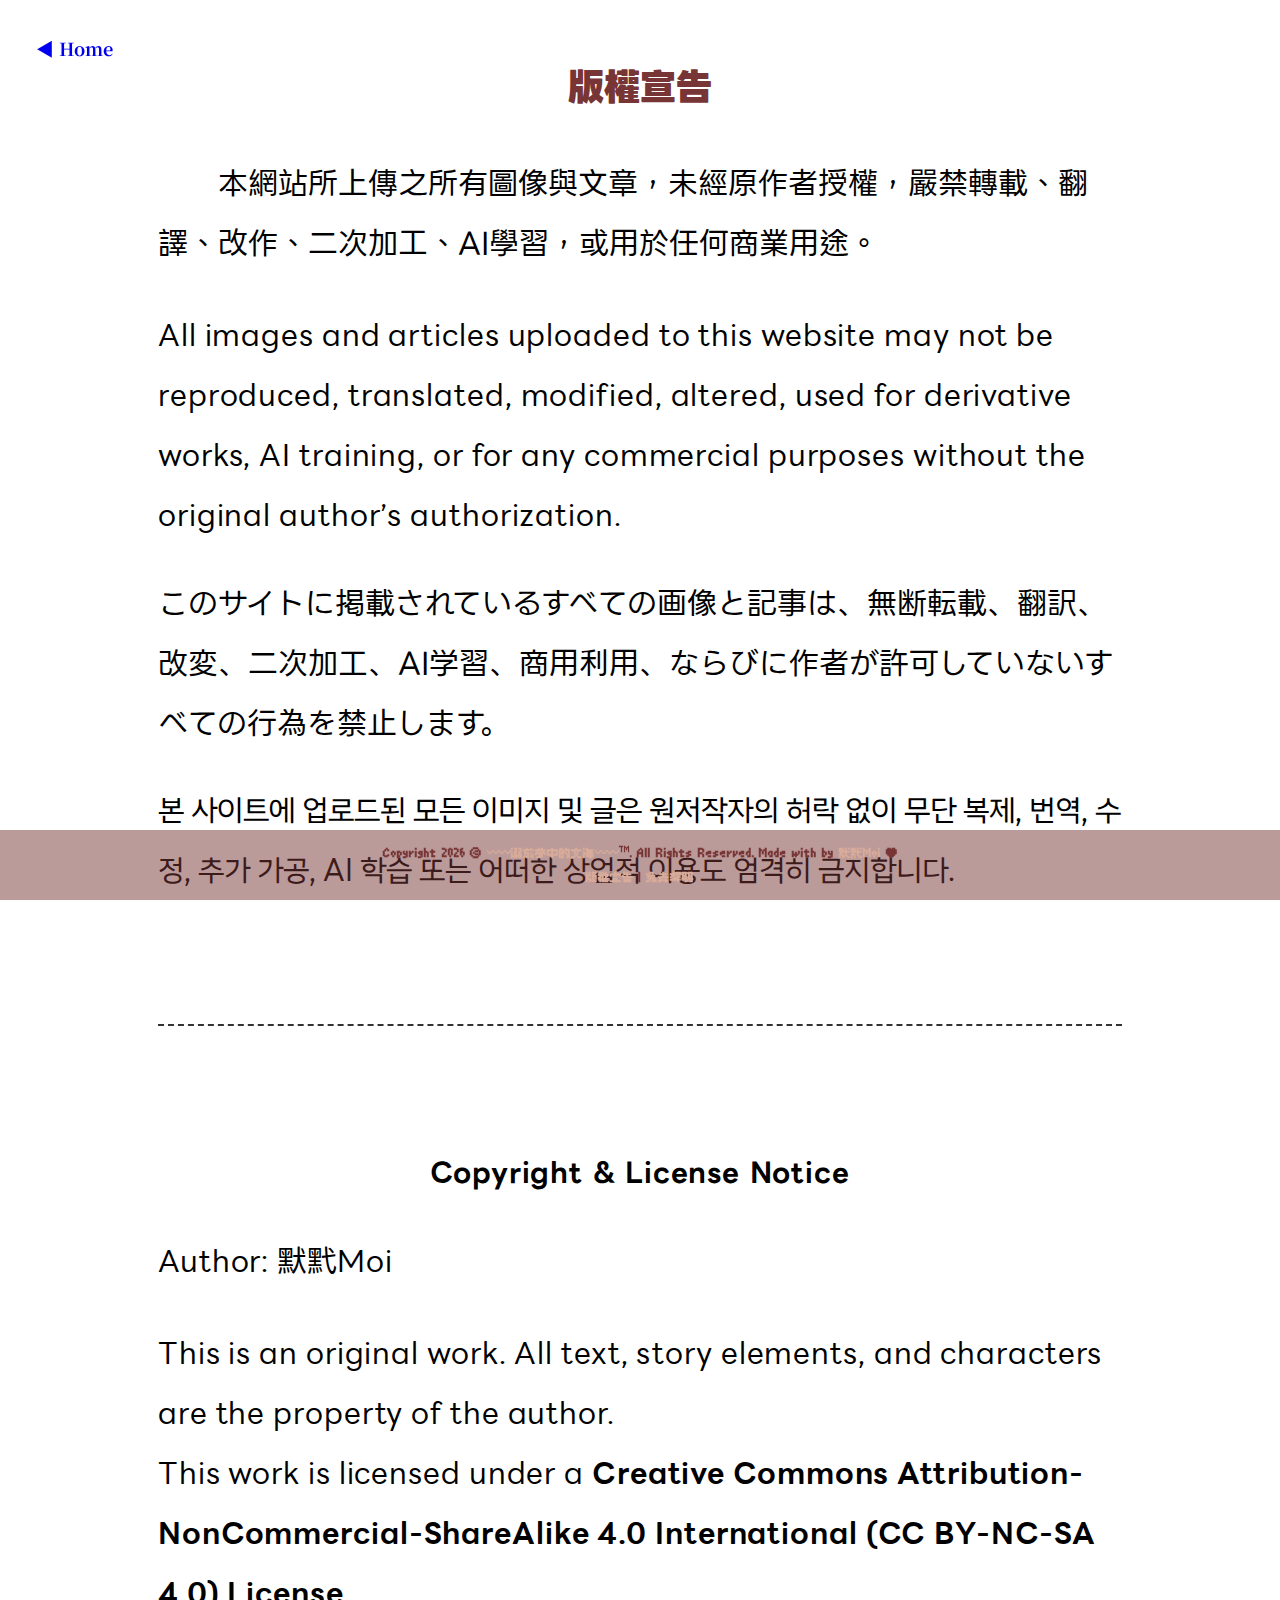
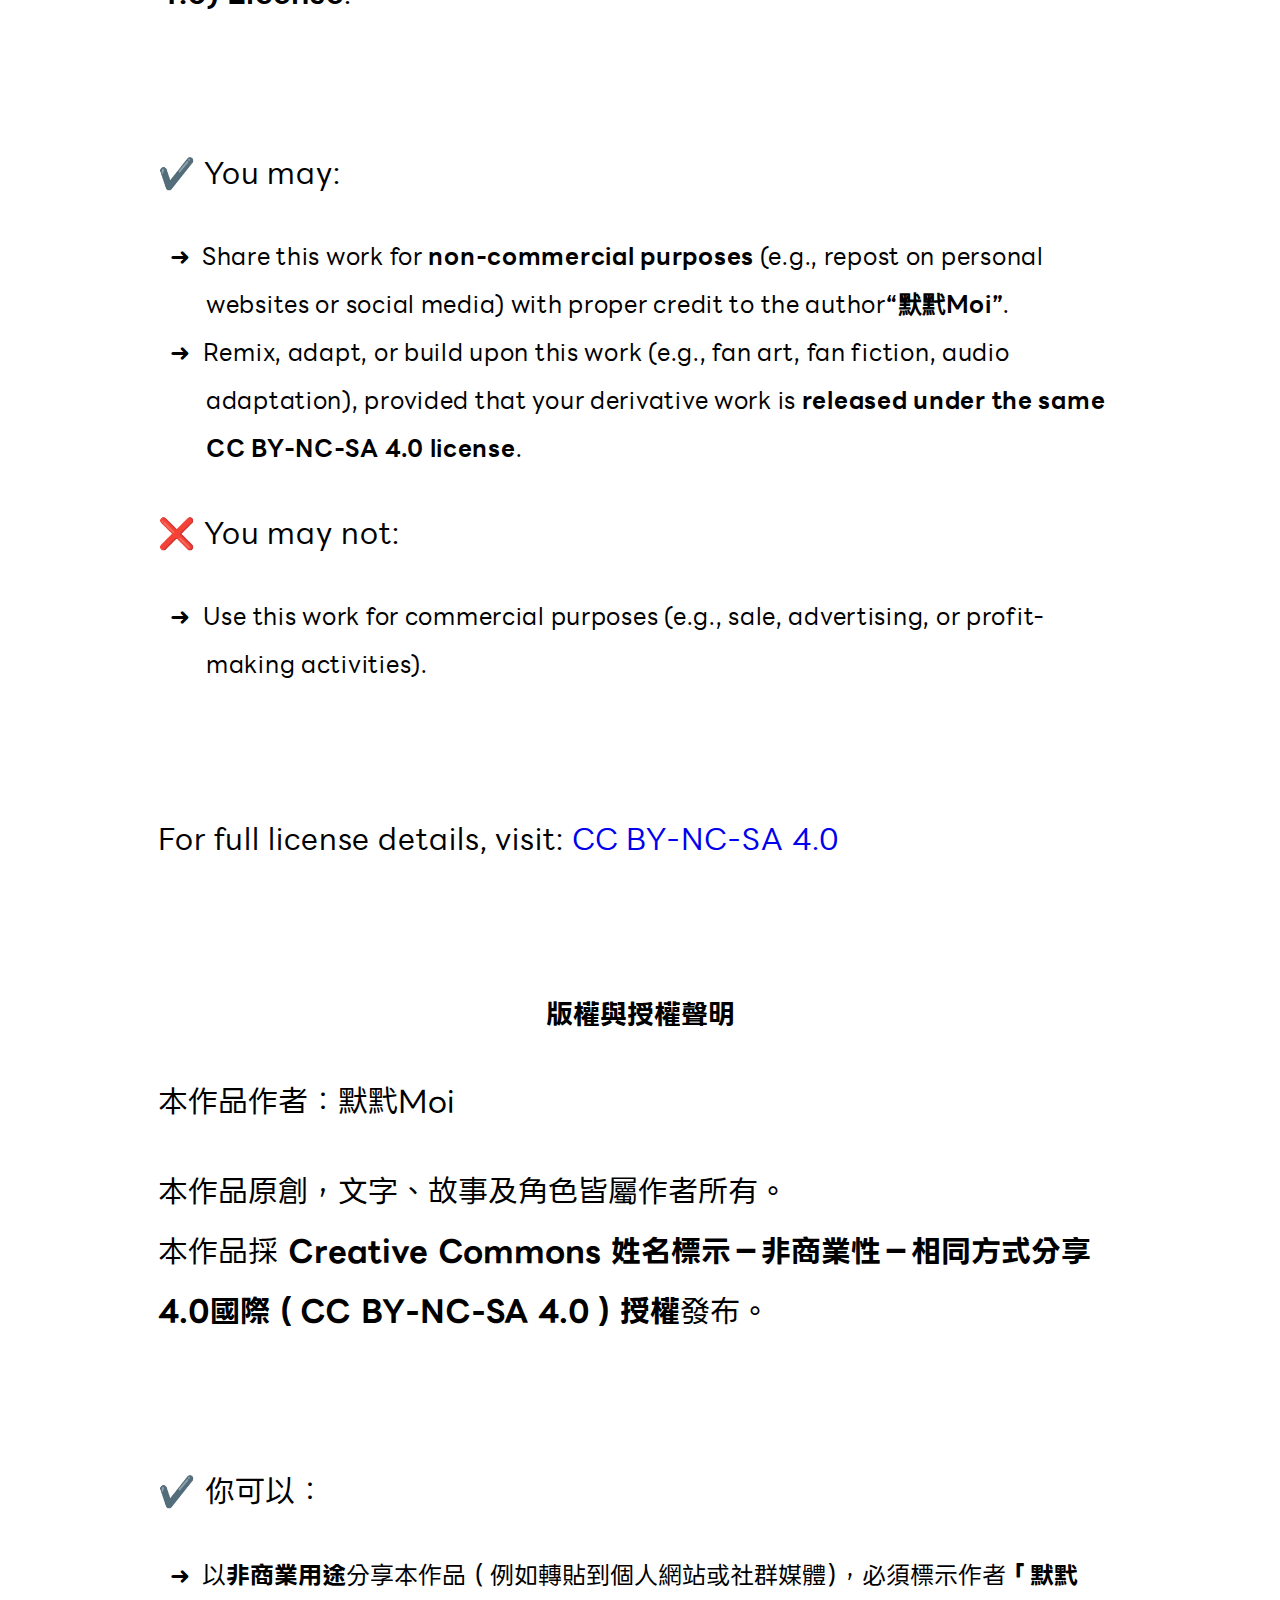
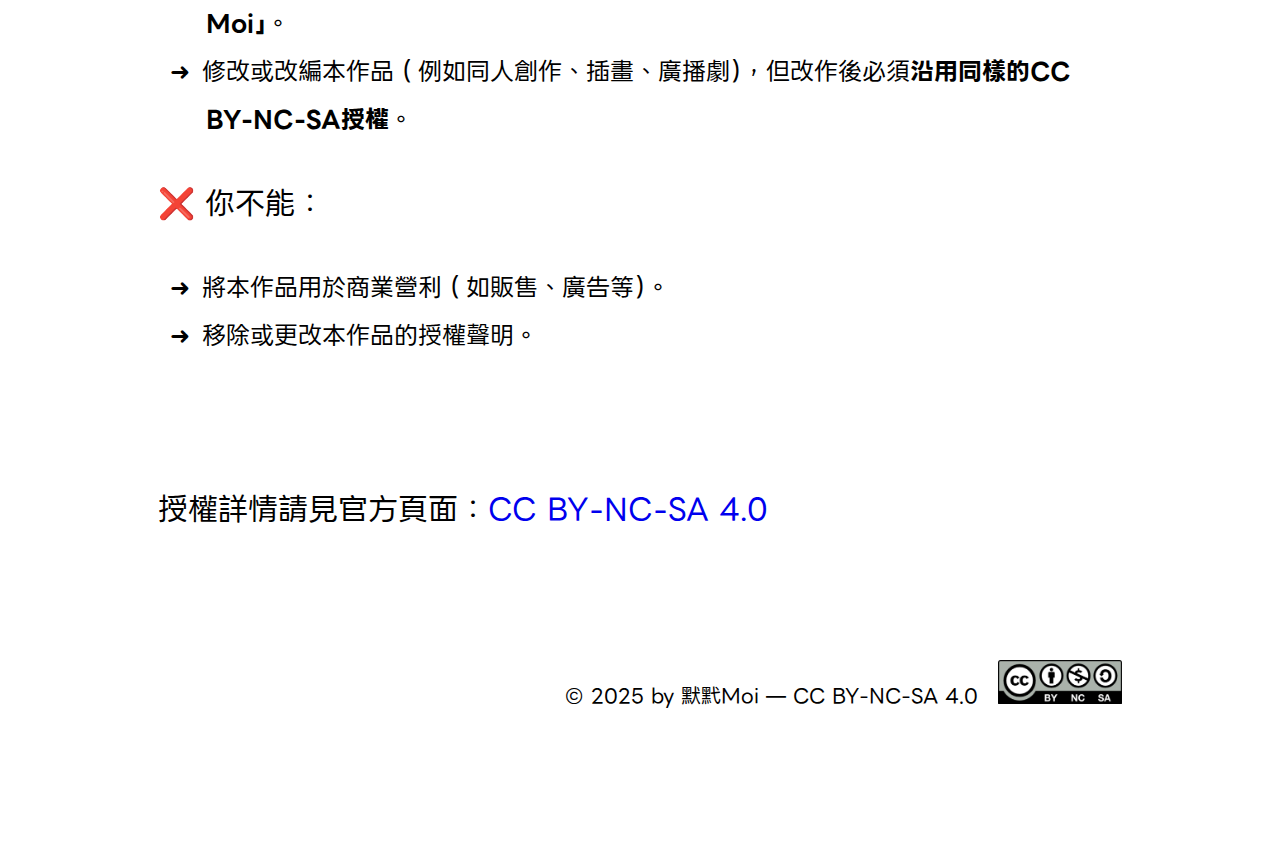
<file: copyright.html>
<!DOCTYPE html>
<html lang="zh-TW">
<head>
  <meta charset="UTF-8">
  <title>〰〰溺於夢中的文海〰〰｜版權宣告</title>
  <link rel="stylesheet" href="./css/base.css">
  <link rel="stylesheet" href="./css/home-btn-base.css">
  <link rel="stylesheet" href="./css/footer-base.css">
  <style>
    /* 匯入字型 */
    @import url('./css/fonts.css');
    @import url('https://fonts.googleapis.com/css2?family=Cormorant:wght@700&family=Crimson+Pro:wght@600&family=Dancing+Script:wght@500&family=Homemade+Apple&family=Itim&family=Satisfy&family=Shadows+Into+Light+Two&display=swap');
    @import url('https://fonts.googleapis.com/css2?family=Combo&family=Faculty+Glyphic&family=Glass+Antiqua&family=Viaoda+Libre&display=swap');
    @import url('https://fonts.googleapis.com/css2?family=Noto+Sans+TC&family=Noto+Serif+TC&display=swap');

    body {
      font-family: 'Noto Serif TC', '源起明體 月', 'Times New Roman', serif;
      font-optical-sizing: auto;
      font-weight: 700;
      padding: 20px 150px 20px 150px;
    }

    h1 {
      font-family: 'LINE Seed TW', 'Noto Sans TC', 'Microsoft JhengHei', 'Heiti TC', Arial, sans-serif;
      font-weight: 800;
      color: #783535;
      text-align: center;
    }

    h2 {
      font-family: 'LINE Seed TW', 'Noto Sans TC', 'Microsoft JhengHei', 'Heiti TC', Arial, sans-serif;
      font-weight: 700;
      text-align: center;
    }

    p {
      font-family: 'LINE Seed TW', 'Noto Sans TC', 'Microsoft JhengHei', 'Heiti TC', Arial, sans-serif;
      font-weight: 400;
      font-size: 30px;
    }

    ul {
      list-style-type: none;
      padding-left: 0;
    }

    ul li {
      padding-left: 2em;
      text-indent: -1.5em;
    }

    ul li::before {
      content: "➜";
      margin-right: 0.5em;
    }
    
    .l-TW {
      font-family: 'LINE Seed TW', 'Noto Sans TC', 'Microsoft JhengHei', 'Heiti TC', Arial, sans-serif;
      font-weight: 400;
      font-size: 24px;
    }

    .l-EN {
      font-family: 'LINE Seed EN', Arial, sans-serif;
      font-weight: 400;
      font-size: 24px;
    }
    
    .font-sans-KR {
      font-family: 'LINE Seed KR', Arial, sans-serif;
      font-weight: 400;   
    }

    .font-sans-JP {
      font-family: 'LINE Seed JP', Arial, sans-serif;
      font-weight: 400;   
    }
    
    .font-sans-EN {
      font-family: 'LINE Seed EN', Arial, sans-serif;
      font-weight: 400;   
    }

    .moi-cc {
      text-align: right;
      font-size: 20px;
    }
    
    .my-hr {
      border: none;
      border-top: 2px dashed #333;
      margin: 20px 0;
    }

    :lang(en) {
      letter-spacing: 0.03em;
      word-break: keep-all;
    }
  </style>
</head>

<body>

    <header>
      <h1>版權宣告</h1>
    </header>

    <main>
      <p style="text-indent: 2em;">本網站所上傳之所有圖像與文章，未經原作者授權，嚴禁轉載、翻譯、改作、二次加工、AI學習，或用於任何商業用途。</p>
      <p class="font-sans-EN" lang="en">All images and articles uploaded to this website may not be reproduced, translated, modified, altered, used for derivative works, AI training, or for any commercial purposes without the original author’s authorization.</p>
      <p class="font-sans-JP" lang="ja">このサイトに掲載されているすべての画像と記事は、無断転載、翻訳、改変、二次加工、AI学習、商用利用、ならびに作者が許可していないすべての行為を禁止します。</p>
      <p class="font-sans-KR" lang="ko">본 사이트에 업로드된 모든 이미지 및 글은 원저작자의 허락 없이 무단 복제, 번역, 수정, 추가 가공, AI 학습 또는 어떠한 상업적 이용도 엄격히 금지합니다.</p>
      <p>　</p>
      <hr class="my-hr">
      <p>　</p>
      <h2><span lang="en">Copyright & License Notice</h2>
      <p><span lang="en" class="font-sans-EN">Author: </span><span class="font-sans-TW">默黓</span><span lang="en" class="font-sans-EN">Moi</span></p>
      <p class="font-sans-EN" lang="en">This is an original work. All text, story elements, and characters are the property of the author.<br>This work is licensed under a <b>Creative Commons Attribution-NonCommercial-ShareAlike 4.0 International (CC BY-NC-SA 4.0) License</b>.</p>
      <p>　</p>
      <p class="font-sans-EN" lang="en">✔️ You may:</span></p>
      <p class="font-sans-EN" lang="en"><ul>
        <li class="l-EN"><span lang="en" class="font-sans-EN">Share this work for <b>non-commercial purposes</b> (e.g., repost on personal websites or social media) with proper credit to the author<b>“</b></span><span class="font-sans-TW"><b>默黓</b></span><span lang="en" class="font-sans-EN"><b>Moi”</b>.</span></li>
        <li class="l-EN" lang="en">Remix, adapt, or build upon this work (e.g., fan art, fan fiction, audio adaptation), provided that your derivative work is <b>released under the same CC BY-NC-SA 4.0 license</b>.</li>
      </ul></p>
      <p class="font-sans-EN" lang="en">❌ You may not:</p>
      <p class="font-sans-EN" lang="en"><ul>
        <li class="l-EN" lang="en">Use this work for commercial purposes (e.g., sale, advertising, or profit-making activities).</span></li>
      </ul></p>
      <p>　</p>
      <p class="font-sans-EN" lang="en">For full license details, visit: <a href="https://creativecommons.org/licenses/by-nc-sa/4.0/" rel="nofollow" target="_blank" title="CC BY-NC-SA 4.0">CC BY-NC-SA 4.0</a></p>
      <p>　</p>
      <h2>版權與授權聲明</h2>
      <p>本作品作者：默黓Moi</p>
      <p>本作品原創，文字、故事及角色皆屬作者所有。<br>本作品採 <b>Creative Commons 姓名標示－非商業性－相同方式分享4.0國際（CC BY-NC-SA 4.0）授權</b>發布。</p>
      <p>　</p>
      <p>✔️ 你可以：</p>
      <p><ul>
        <li class="l-TW">以<b>非商業用途</b>分享本作品（例如轉貼到個人網站或社群媒體），必須標示作者<b>「默黓Moi」</b>。</li>
        <li class="l-TW">修改或改編本作品（例如同人創作、插畫、廣播劇），但改作後必須<b>沿用同樣的CC BY-NC-SA授權</b>。</li>
      </ul></p>
      <p>❌ 你不能：</p>
      <p><ul>
        <li class="l-TW">將本作品用於商業營利（如販售、廣告等）。</li>
        <li class="l-TW">移除或更改本作品的授權聲明。</li>
      </ul></p>
      <p>　</p>
      <p>授權詳情請見官方頁面：<a href="https://creativecommons.org/licenses/by-nc-sa/4.0/deed.zh-hant" rel="nofollow" target="_blank" title="CC BY-NC-SA 4.0">CC BY-NC-SA 4.0</a></p>
      <p>　</p>
      <p class="moi-cc">© 2025 by 默黓Moi — CC BY-NC-SA 4.0　<img src="images/by-nc-sa-300x105.png" alt="CC BY-NC-SA 4.0" title="CC BY-NC-SA 4.0" style="width: 124px; height: auto;"></p>
      <div class="home-btn"><a href="./index.html" rel="nofollow" title="回首頁">◀ Home</a></div>
      <p>　</p>
    </main>

    <footer>
      Copyright 2026 © <a href="./index.html" rel="nofollow" target="_blank" title="〰〰溺於夢中的文海〰〰">〰〰溺於夢中的文海〰〰</a><sup><span style='font-size:70%;'>TM</span></sup>. All Rights Reserved. Made with by <a href="mailto:smile1210yoo@gmail.com" rel="nofollow" target="_blank" title="寄信給我">默黓Moi</a> ♥<br><a href="copyright.html" rel="nofollow" target="_blank" title="版權宣告">版權宣告</a>｜<a href="disclaimer.html" rel="nofollow" target="_blank" title="免責聲明">免責聲明</a>
    </footer>

    <script src="./js/main.js" defer></script>
    <script src="./js/console-warning.js"></script>
</body>
</html>
</file>
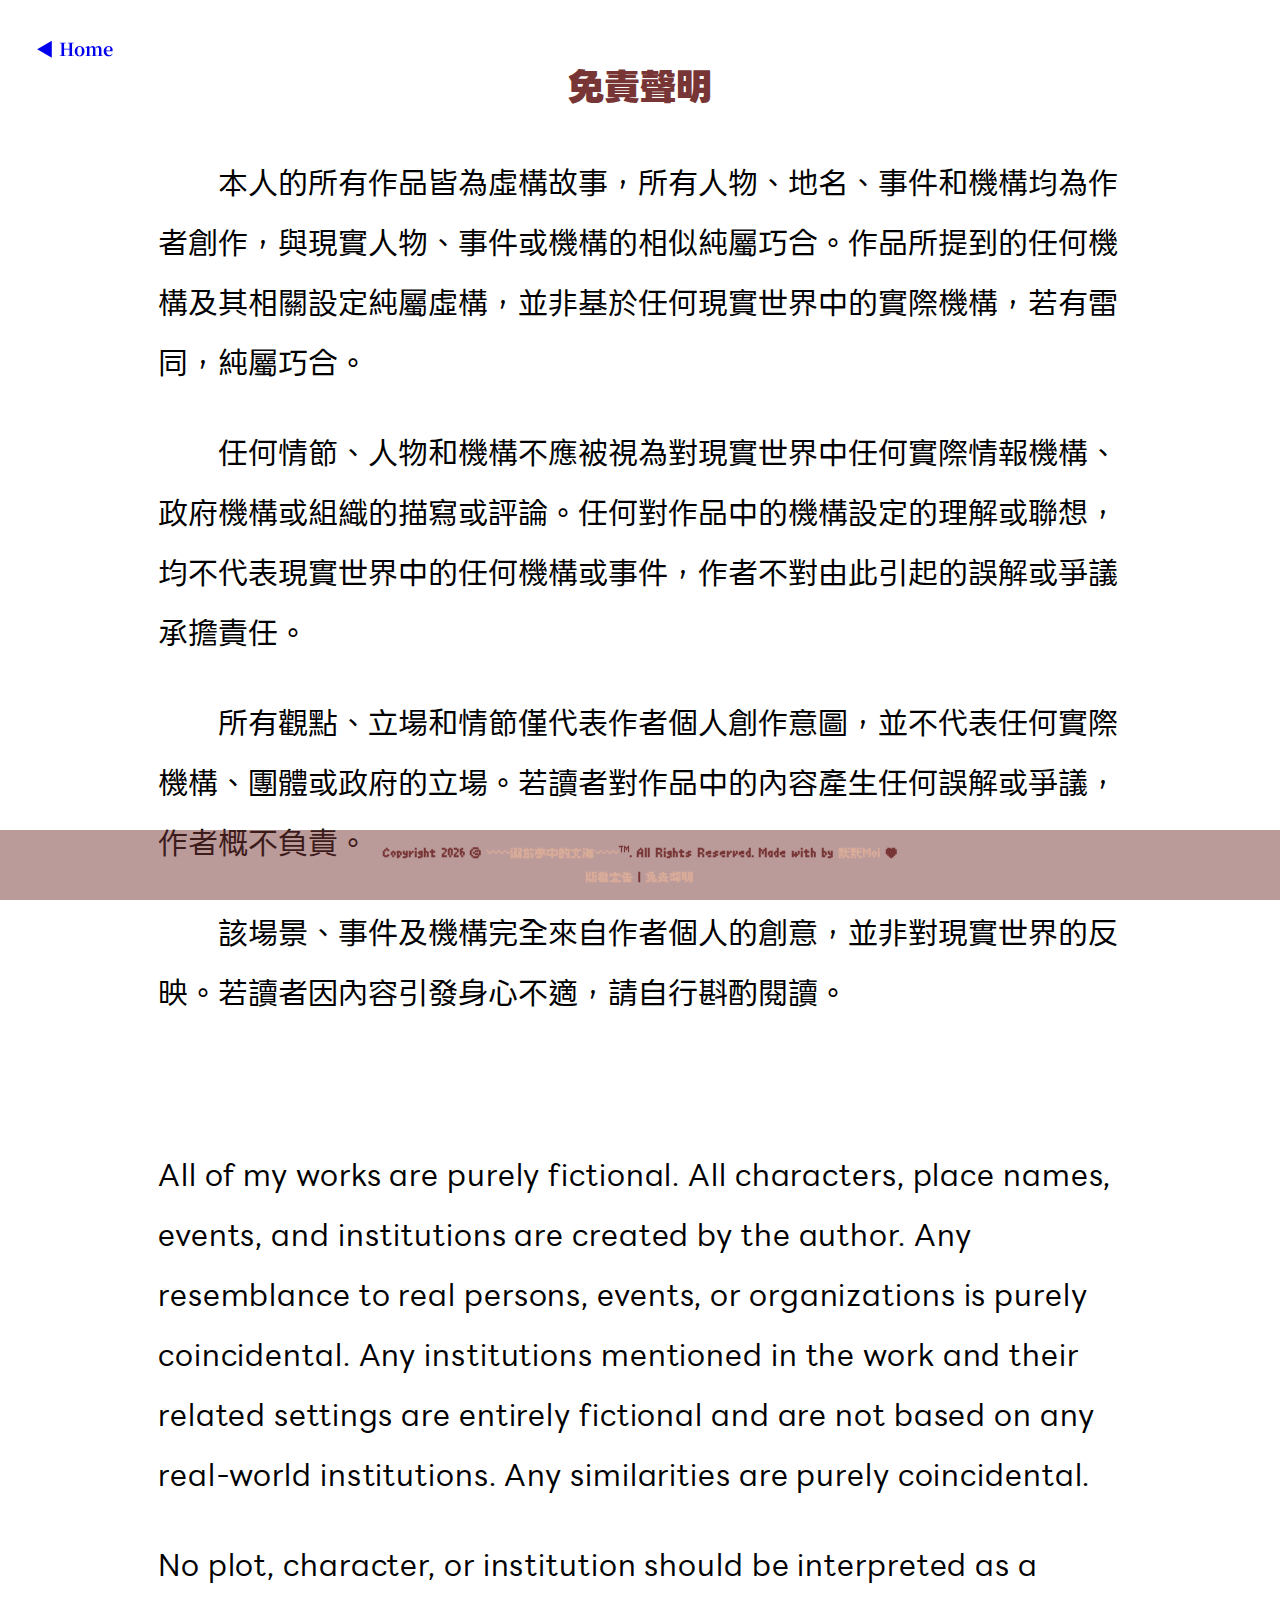
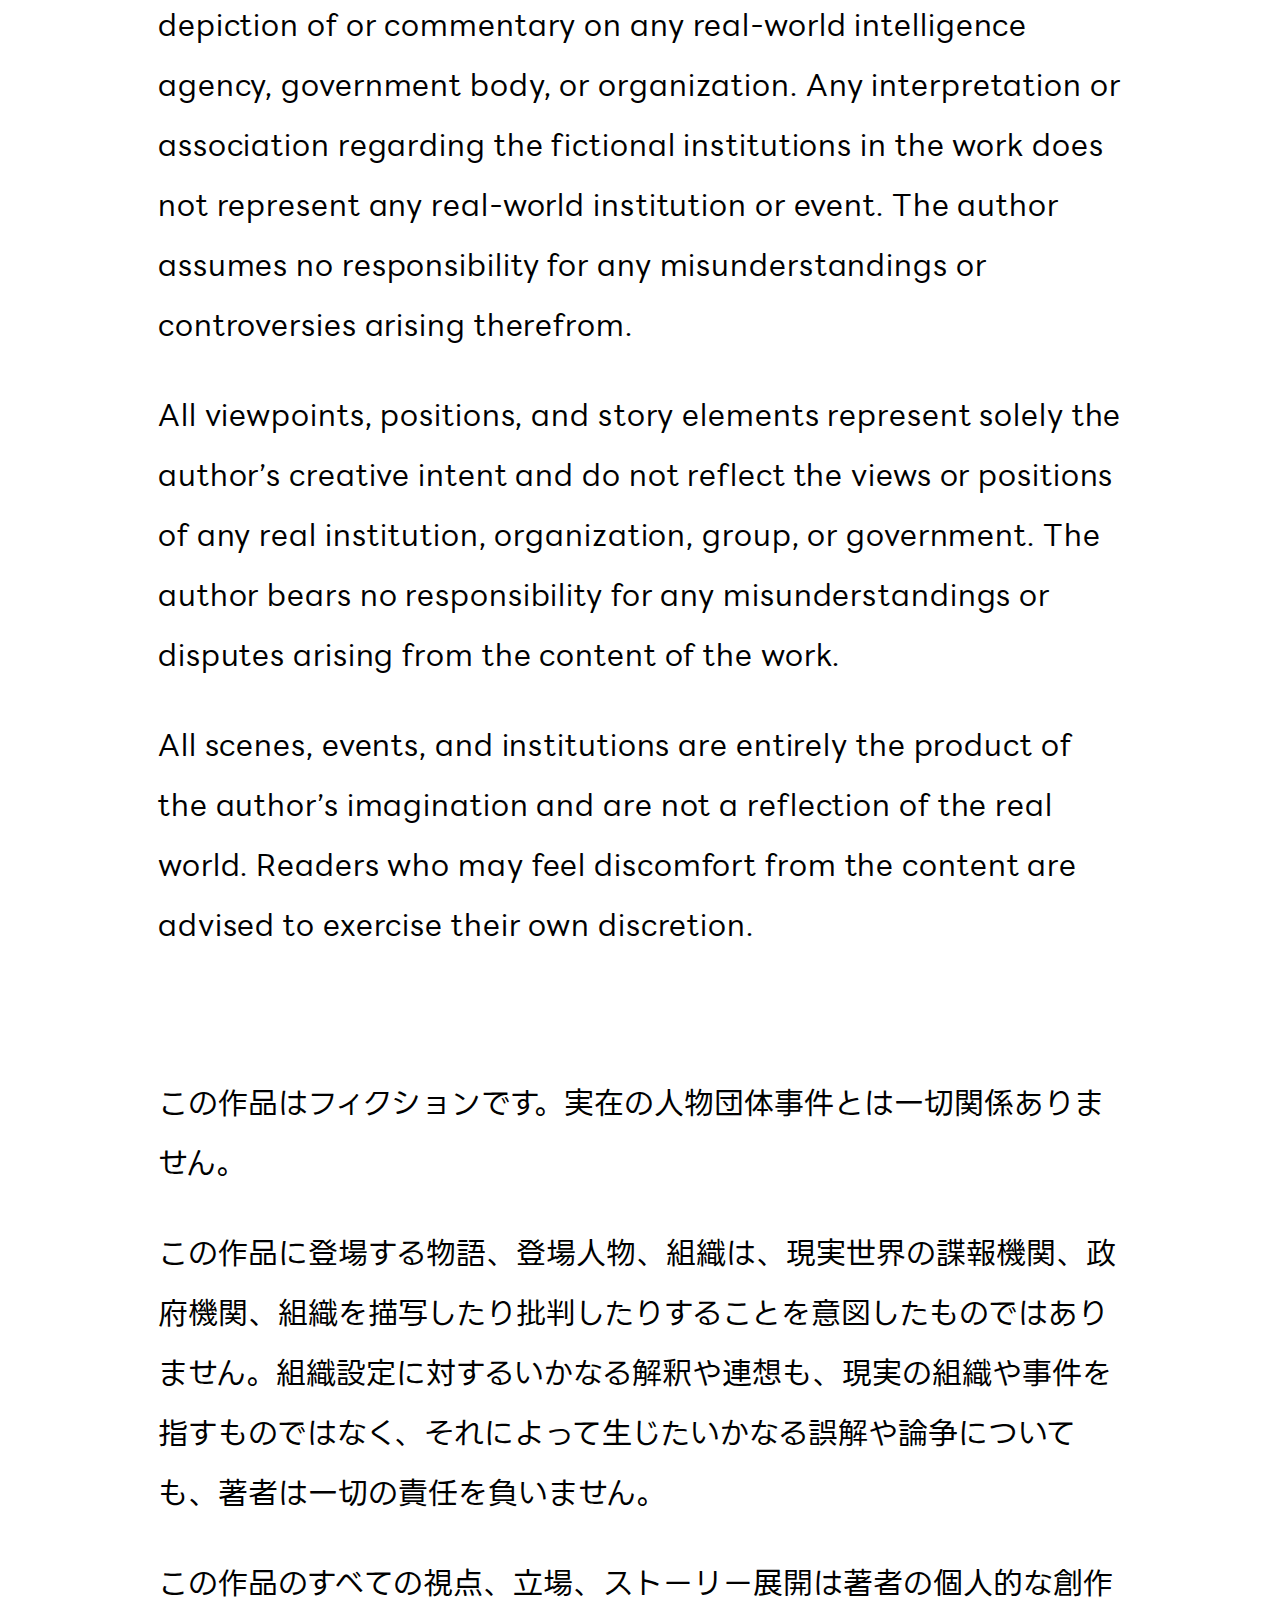
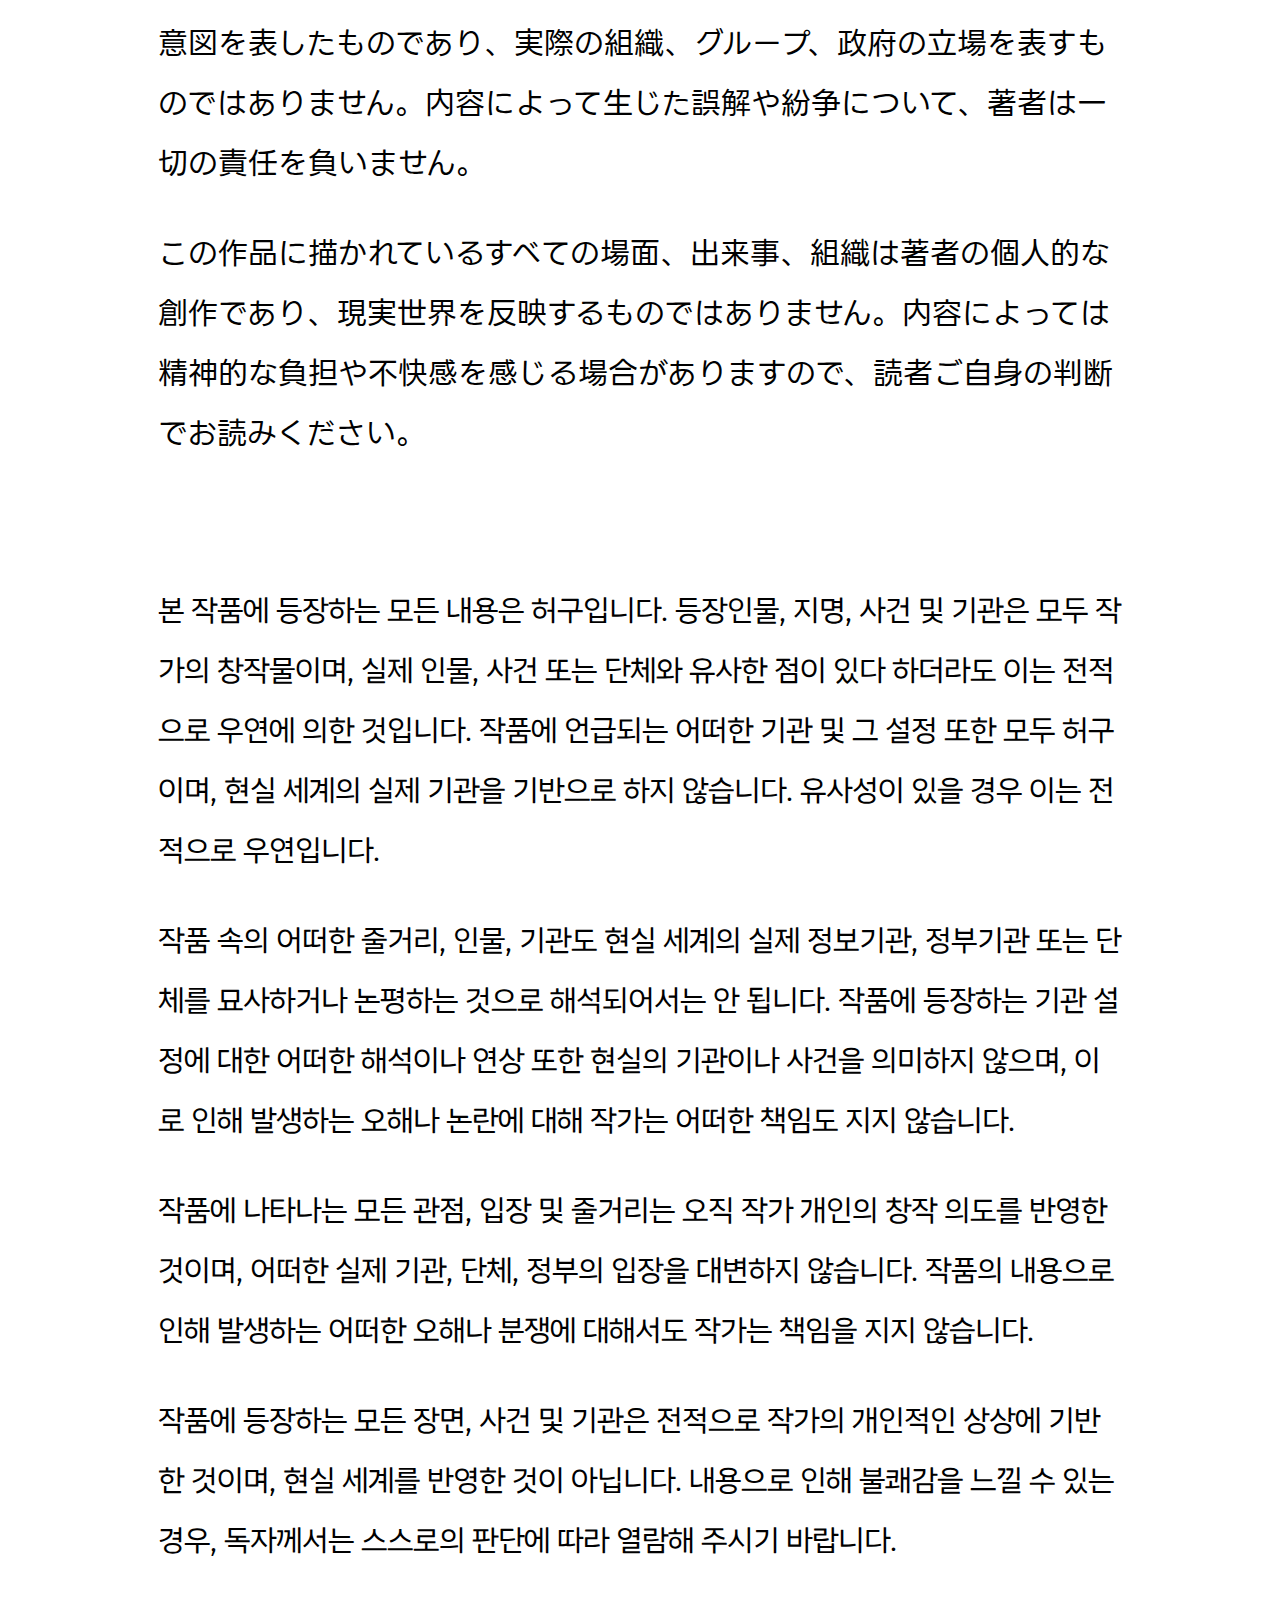
<file: disclaimer.html>
<!DOCTYPE html>
<html lang="zh-TW">
<head>
  <meta charset="UTF-8">
  <title>〰〰溺於夢中的文海〰〰｜免責聲明</title>
  <link rel="stylesheet" href="./css/base.css">
  <link rel="stylesheet" href="./css/home-btn-base.css">
  <link rel="stylesheet" href="./css/footer-base.css">
  <style>
    /* 匯入字型 */
    @import url('./css/fonts.css');
    @import url('https://fonts.googleapis.com/css2?family=Cormorant:wght@700&family=Crimson+Pro:wght@600&family=Dancing+Script:wght@500&family=Homemade+Apple&family=Itim&family=Satisfy&family=Shadows+Into+Light+Two&display=swap');
    @import url('https://fonts.googleapis.com/css2?family=Combo&family=Faculty+Glyphic&family=Glass+Antiqua&family=Viaoda+Libre&display=swap');
    @import url('https://fonts.googleapis.com/css2?family=Noto+Sans+TC&family=Noto+Serif+TC&display=swap');

    body {
      font-family: 'Noto Serif TC', '源起明體 月', 'Times New Roman', serif;
      font-optical-sizing: auto;
      font-weight: 700;
      padding: 20px 150px 20px 150px;
    }

    h1 {
      font-family: 'LINE Seed TW', 'Noto Sans TC', 'Microsoft JhengHei', 'Heiti TC', Arial, sans-serif;
      font-weight: 800;
      color: #783535;
      text-align: center;
    }

    p {
      font-family: 'LINE Seed TW', 'Noto Sans TC', 'Microsoft JhengHei', 'Heiti TC', Arial, sans-serif;
      font-weight: 400;
      font-size: 30px;
    }

    .font-sans-KR {
      font-family: 'LINE Seed KR', Arial, sans-serif;
      font-weight: 400;
    }

    .font-sans-JP {
      font-family: 'LINE Seed JP', Arial, sans-serif;
      font-weight: 400;
    }
    
    .font-sans-EN {
      font-family: 'LINE Seed EN', Arial, sans-serif;
      font-weight: 400;
    }

    :lang(en) {
        letter-spacing: 0.03em;
        word-break: keep-all;
    }
  </style>
</head>

<body>

    <header>
      <h1>免責聲明</h1>
    </header>

    <main>
      <p style="text-indent: 2em;">本人的所有作品皆為虛構故事，所有人物、地名、事件和機構均為作者創作，與現實人物、事件或機構的相似純屬巧合。作品所提到的任何機構及其相關設定純屬虛構，並非基於任何現實世界中的實際機構，若有雷同，純屬巧合。</p>
      <p style="text-indent: 2em;">任何情節、人物和機構不應被視為對現實世界中任何實際情報機構、政府機構或組織的描寫或評論。任何對作品中的機構設定的理解或聯想，均不代表現實世界中的任何機構或事件，作者不對由此引起的誤解或爭議承擔責任。</p>
      <p style="text-indent: 2em;">所有觀點、立場和情節僅代表作者個人創作意圖，並不代表任何實際機構、團體或政府的立場。若讀者對作品中的內容產生任何誤解或爭議，作者概不負責。</p>
      <p style="text-indent: 2em;">該場景、事件及機構完全來自作者個人的創意，並非對現實世界的反映。若讀者因內容引發身心不適，請自行斟酌閱讀。</p>
      <p>　</p>
      <p class="font-sans-EN" lang="en">All of my works are purely fictional. All characters, place names, events, and institutions are created by the author. Any resemblance to real persons, events, or organizations is purely coincidental. Any institutions mentioned in the work and their related settings are entirely fictional and are not based on any real-world institutions. Any similarities are purely coincidental.</p>
      <p class="font-sans-EN" lang="en">No plot, character, or institution should be interpreted as a depiction of or commentary on any real-world intelligence agency, government body, or organization. Any interpretation or association regarding the fictional institutions in the work does not represent any real-world institution or event. The author assumes no responsibility for any misunderstandings or controversies arising therefrom.</p>
      <p class="font-sans-EN" lang="en">All viewpoints, positions, and story elements represent solely the author’s creative intent and do not reflect the views or positions of any real institution, organization, group, or government. The author bears no responsibility for any misunderstandings or disputes arising from the content of the work.</p>
      <p class="font-sans-EN" lang="en">All scenes, events, and institutions are entirely the product of the author’s imagination and are not a reflection of the real world. Readers who may feel discomfort from the content are advised to exercise their own discretion.</p>
      <p>　</p>
      <p class="font-sans-JP" lang="ja">この作品はフィクションです。実在の人物団体事件とは一切関係ありません。</p>
      <p class="font-sans-JP" lang="ja">この作品に登場する物語、登場人物、組織は、現実世界の諜報機関、政府機関、組織を描写したり批判したりすることを意図したものではありません。組織設定に対するいかなる解釈や連想も、現実の組織や事件を指すものではなく、それによって生じたいかなる誤解や論争についても、著者は一切の責任を負いません。</p>
      <p class="font-sans-JP" lang="ja">この作品のすべての視点、立場、ストーリー展開は著者の個人的な創作意図を表したものであり、実際の組織、グループ、政府の立場を表すものではありません。内容によって生じた誤解や紛争について、著者は一切の責任を負いません。</p>
      <p class="font-sans-JP" lang="ja">この作品に描かれているすべての場面、出来事、組織は著者の個人的な創作であり、現実世界を反映するものではありません。内容によっては精神的な負担や不快感を感じる場合がありますので、読者ご自身の判断でお読みください。</p>
      <p>　</p>
      <p class="font-sans-KR" lang="ko">본 작품에 등장하는 모든 내용은 허구입니다. 등장인물, 지명, 사건 및 기관은 모두 작가의 창작물이며, 실제 인물, 사건 또는 단체와 유사한 점이 있다 하더라도 이는 전적으로 우연에 의한 것입니다. 작품에 언급되는 어떠한 기관 및 그 설정 또한 모두 허구이며, 현실 세계의 실제 기관을 기반으로 하지 않습니다. 유사성이 있을 경우 이는 전적으로 우연입니다.</p>
      <p class="font-sans-KR" lang="ko">작품 속의 어떠한 줄거리, 인물, 기관도 현실 세계의 실제 정보기관, 정부기관 또는 단체를 묘사하거나 논평하는 것으로 해석되어서는 안 됩니다. 작품에 등장하는 기관 설정에 대한 어떠한 해석이나 연상 또한 현실의 기관이나 사건을 의미하지 않으며, 이로 인해 발생하는 오해나 논란에 대해 작가는 어떠한 책임도 지지 않습니다.</p>
      <p class="font-sans-KR" lang="ko">작품에 나타나는 모든 관점, 입장 및 줄거리는 오직 작가 개인의 창작 의도를 반영한 것이며, 어떠한 실제 기관, 단체, 정부의 입장을 대변하지 않습니다. 작품의 내용으로 인해 발생하는 어떠한 오해나 분쟁에 대해서도 작가는 책임을 지지 않습니다.</p>
      <p class="font-sans-KR" lang="ko">작품에 등장하는 모든 장면, 사건 및 기관은 전적으로 작가의 개인적인 상상에 기반한 것이며, 현실 세계를 반영한 것이 아닙니다. 내용으로 인해 불쾌감을 느낄 수 있는 경우, 독자께서는 스스로의 판단에 따라 열람해 주시기 바랍니다.</p>
      <div class="home-btn"><a href="./index.html" rel="nofollow" title="回首頁">◀ Home</a></div>
      <p>　</p>
    </main>

    <footer>
      Copyright 2026 © <a href="./index.html" rel="nofollow" target="_blank" title="〰〰溺於夢中的文海〰〰">〰〰溺於夢中的文海〰〰</a><sup><span style='font-size:70%;'>TM</span></sup>. All Rights Reserved. Made with by <a href="mailto:smile1210yoo@gmail.com" rel="nofollow" target="_blank" title="寄信給我">默黓Moi</a> ♥<br><a href="copyright.html" rel="nofollow" target="_blank" title="版權宣告">版權宣告</a>｜<a href="disclaimer.html" rel="nofollow" target="_blank" title="免責聲明">免責聲明</a>
    </footer>

    <script src="./js/main.js" defer></script>
    <script src="./js/console-warning.js"></script>
</body>
</html>
</file>
<file: css/base.css>
/* base.css */

/* 定義基礎樣式 */
body {
    padding: 20px;
    line-height: 2;
    font-size: 18px;
    cursor: url('../images/Moi-Cursor-1.png'), auto;
}

html{
    scrollbar-face-color: transparent;
    scrollbar-3dlight-color: transparent;
    scrollbar-track-color: transparent;
    scrollbar-darkshadow-color: transparent;
    scrollbar-highlight-color: #000000;
    scrollbar-shadow-color: #000000;
    scrollbar-arrow-color: #000000; 
}

::-webkit-scrollbar {width: 5px; height: 0px;}
::-webkit-scrollbar-track, 
::-webkit-scrollbar-button, 
::-webkit-scrollbar-corner {background-color: transparent;}
::-webkit-scrollbar-button, 
::-webkit-scrollbar-corner {height: 0px;}
::-webkit-scrollbar-thumb {background-color: #783535; border-radius: 10px 0 0 10px;}
::-webkit-scrollbar-thumb:hover {background-color: #000;}

a {
    text-decoration: none;
    border-radius: 10px;
    transition-duration: 0.6s;
    -o-transition-duration: 0.6s;
    -moz-transition-duration: 0.6s;
    -webkit-transition-duration: 0.6s;
}

a:hover {
    text-decoration: none;
    cursor: url('../images/Moi-Cursor-2.png'), auto;
    border-radius: 10px; 
    transition-duration: 0.6s;
    -o-transition-duration: 0.6s;
    -moz-transition-duration: 0.6s;
    -webkit-transition-duration: 0.6s;
}
</file>
<file: css/home-btn-base.css>
/* home-btn-base.css */

/* 匯入字型 */
@import url('https://fonts.googleapis.com/css2?family=Noto+Sans+TC&family=Noto+Serif+TC&display=swap');
@import url('./fonts.css');

/* 回首頁按鈕 */
.home-btn {
    position: fixed;
    top: 20px;
    left: 20px;
    padding: 10px 16px;
    font-family: 'Noto Serif TC', '源起明體 月', 'Times New Roman', serif;
    font-optical-sizing: auto;
    font-weight: 700;
    background-color: transparent;
    display: inline-block;
    cursor: url('../images/Moi-Cursor-3.png'), auto;
    z-index: 1000;
    opacity: 1;
    transition-duration: 0.6s;
    -o-transition-duration: 0.6s;
    -moz-transition-duration: 0.6s;
    -webkit-transition-duration: 0.6s;
}
    
.home-btn:hover {
    opacity: 1;
    transition-duration: 0.6s;
    -o-transition-duration: 0.6s;
    -moz-transition-duration: 0.6s;
    -webkit-transition-duration: 0.6s;
}

.home-btn a:hover {
    cursor: url('../images/Moi-Cursor-3.png'), auto;
    background-color: transparent;
}
</file>
<file: css/footer-base.css>
/* footer-base.css */

/* 匯入字型 */
@import url('./fonts.css');

/* 定義頁尾 */
footer {
    position: fixed;
    bottom: 0;
    left: 50%;
    transform: translateX(-50%);
    width: 100%;
    height: 50px;
    display: inline-block;
    text-align: center;
    font-size: 9pt;
    font-family: '精品點陣體7x7', 'MS Gothic', '新細明體', 'Noto Sans Mono', monospace;
    color: #783535;
    background-color: rgba(120, 53, 53, 0.5);
    padding: 10px;
}

footer a{
    color: #d9ac9a;
}

footer a:hover {
    color: #FFF;
    cursor: url('../images/Moi-Cursor-3.png'), auto;
    background-color: transparent;
    transition-duration: 0.6s;
    -o-transition-duration: 0.6s;
    -moz-transition-duration: 0.6s;
    -webkit-transition-duration: 0.6s;
}
</file>
